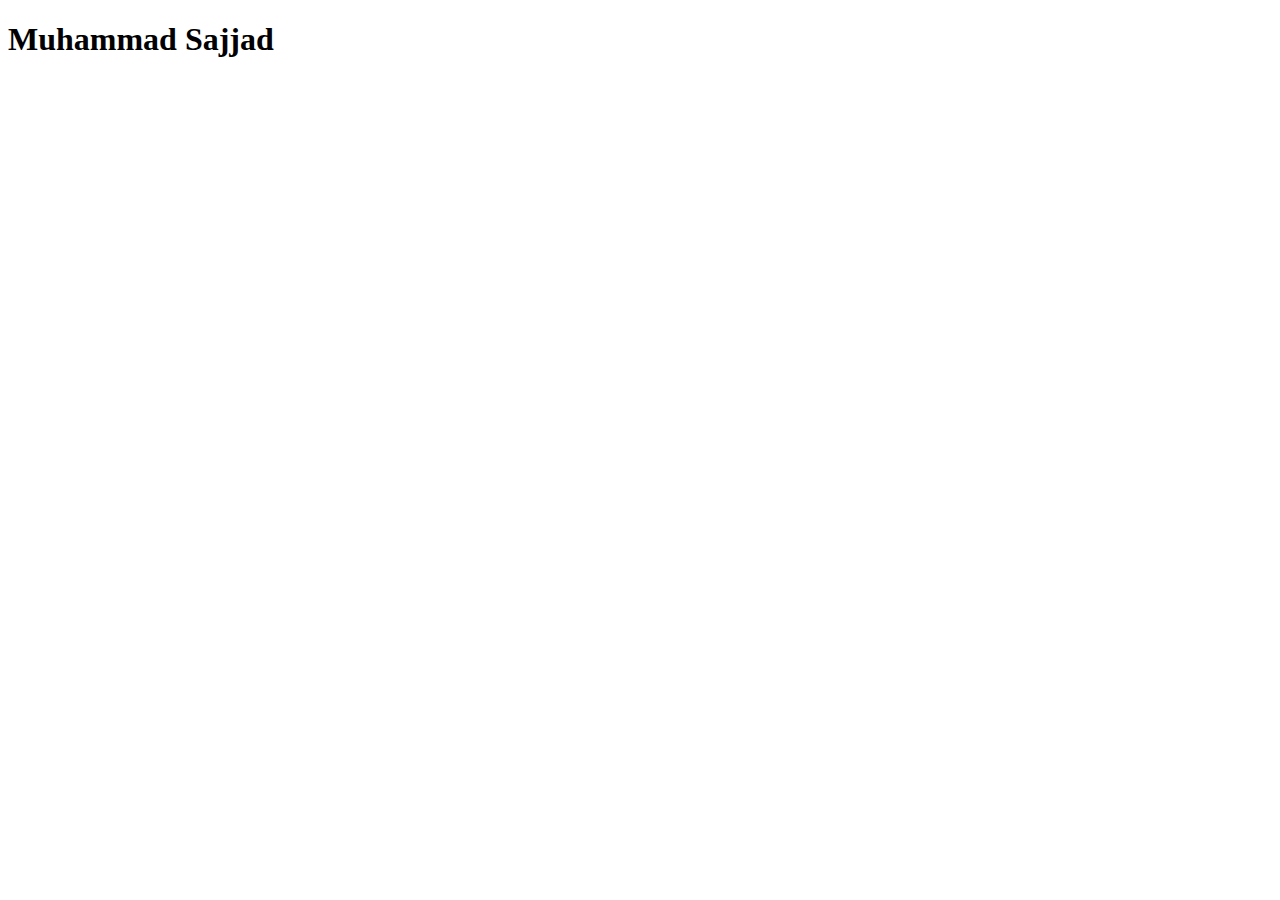
<file: call Stack/index.html>
<!DOCTYPE html>
<html lang="en">
<head>
    <meta charset="UTF-8">
    <meta name="viewport" content="width=device-width, initial-scale=1.0">
    <title>Call Stack</title>
</head>
<body>

    <h1>Muhammad Sajjad</h1>
    
    <script src="app.js"></script>
</body>
</html>
</file>
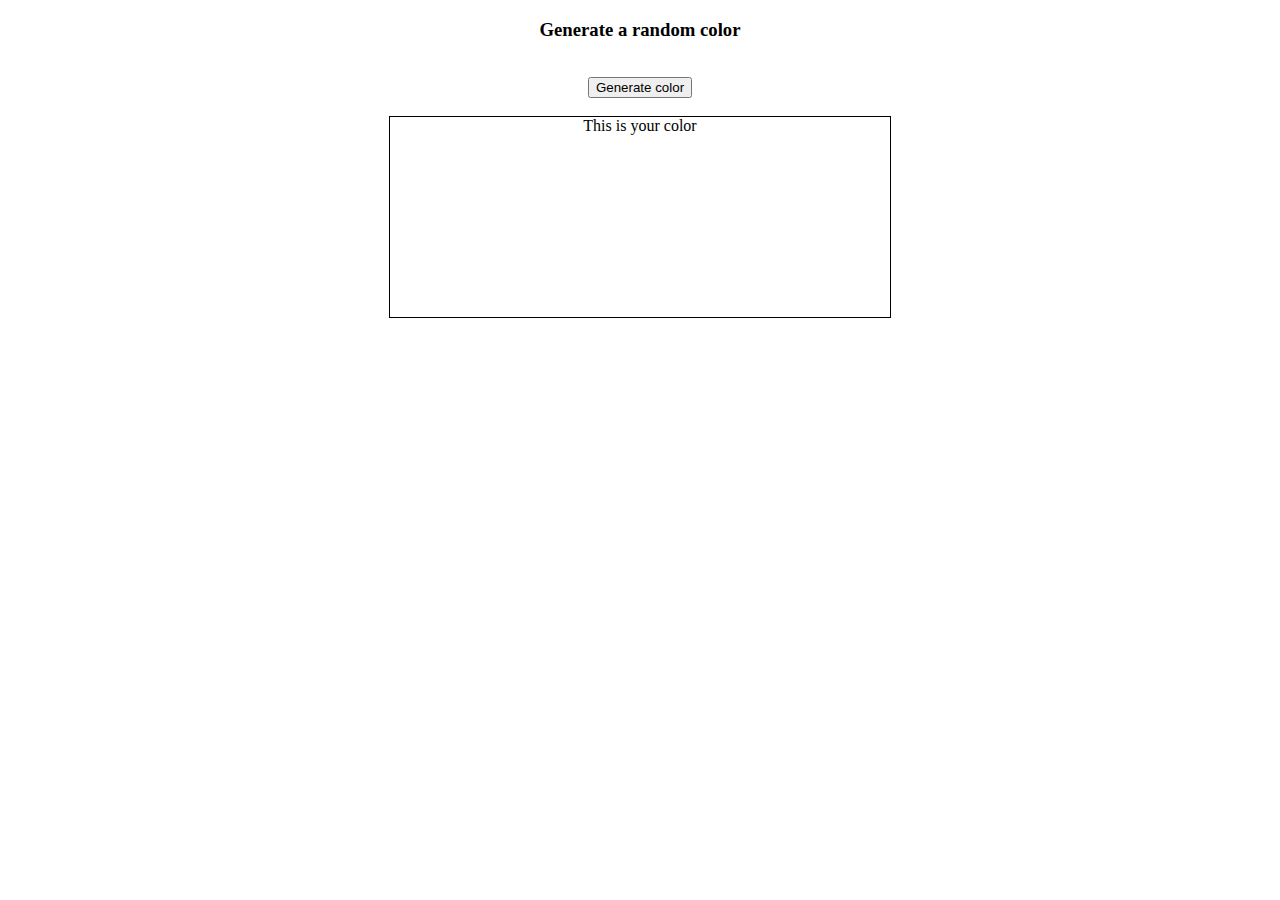
<file: activity.html>
<!DOCTYPE html>
<html lang="en">
<head>
    <meta charset="UTF-8">
    <meta name="viewport" content="width=device-width, initial-scale=1.0">
    <title>Document</title>
    <link href="activity.css" rel="stylesheet"/>
</head>
<body>
    <h3>Generate a random color</h3>
    <br>
    <button>Generate color</button>
    <br>
    <br>
    <div>This is your color</div>



    <script src="activity.js"></script>
</body>
</html>
</file>
<file: activity.css>
body {
    text-align: center;

}
div {
    height: 200px;
    width: 500px;
    border: 1px solid black;
    margin: auto;
}
</file>
